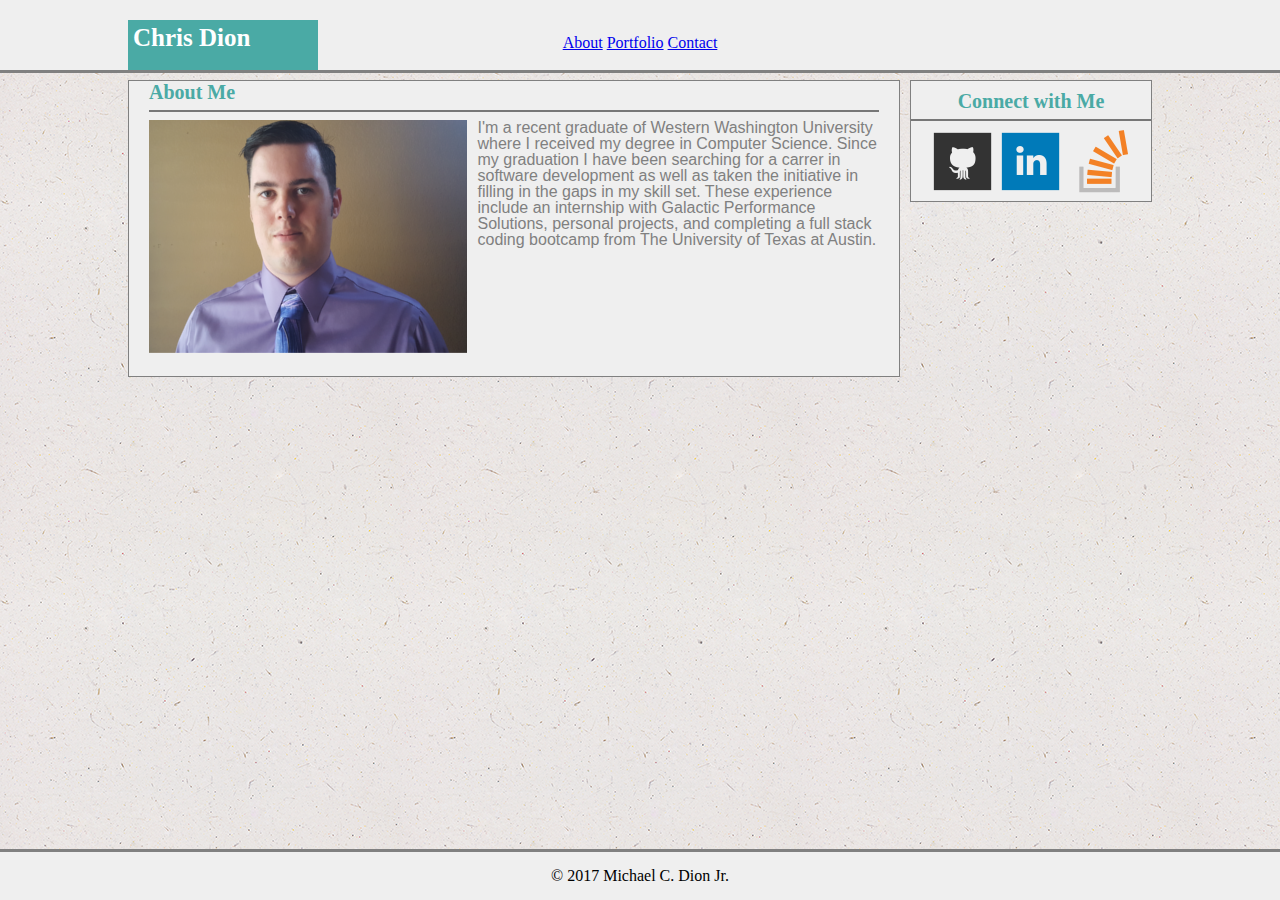
<file: index.html>
<!DOCTYPE html>
<html lang="en-us">
<head>
	<meta charset="UTF-8">
	<title>Michael C. Dion Jr.</title>
	<link rel="stylesheet" type="text/css" href="css/reset.css">
	<link rel="stylesheet" type="text/css" href="css/style.css">

</head>

<body>
	<header id="main_links">
			<a href="index.html">About</a>
			<a href="portfolio.html">Portfolio</a>
			<a href="contact.html">Contact</a>
	</header>
	
	<div id="wrapper">
		<h1 id="name_box">Chris Dion</h1>

				<!--insert selfie-->
		<section id="bio">
			<h2>About Me</h2><hr>
			<div class="clearfix">
				<section id="image">
					<img src="images/portrait.png">
				</section>

				<section id="paragraph">
					<p>I'm a recent graduate of Western Washington University where I received my degree in Computer Science. Since my graduation I have been searching for a carrer in software development as well as taken the initiative in filling in the gaps in my skill set. These experience include an internship with Galactic Performance Solutions, personal projects, and completing a full stack coding bootcamp from The University of Texas at Austin.</p>
				</section>
			</div>

		</section>

		<aside id="connect">
			<!--create a connect with me section-->
			<h4>Connect with Me</h4><hr>
				
			<a href="#"><img src="images/git_logo.png" width="64" height="64" title="github" alt="Github Logo"></a>

			<a href="#"><img src="images/linkedin_logo.png" width="64" height="64" title="linkedin" alt="Linkedin Logo"></a>

			<a href="#"><img src="images/stack_logo.png" width="64" height="64" title="stack_overflow" alt="Stack Overflow Logo"></a>
		</aside>
	</div>

	<footer>&copy; 2017 Michael C. Dion Jr.</footer> 
</body>
</html>
</file>
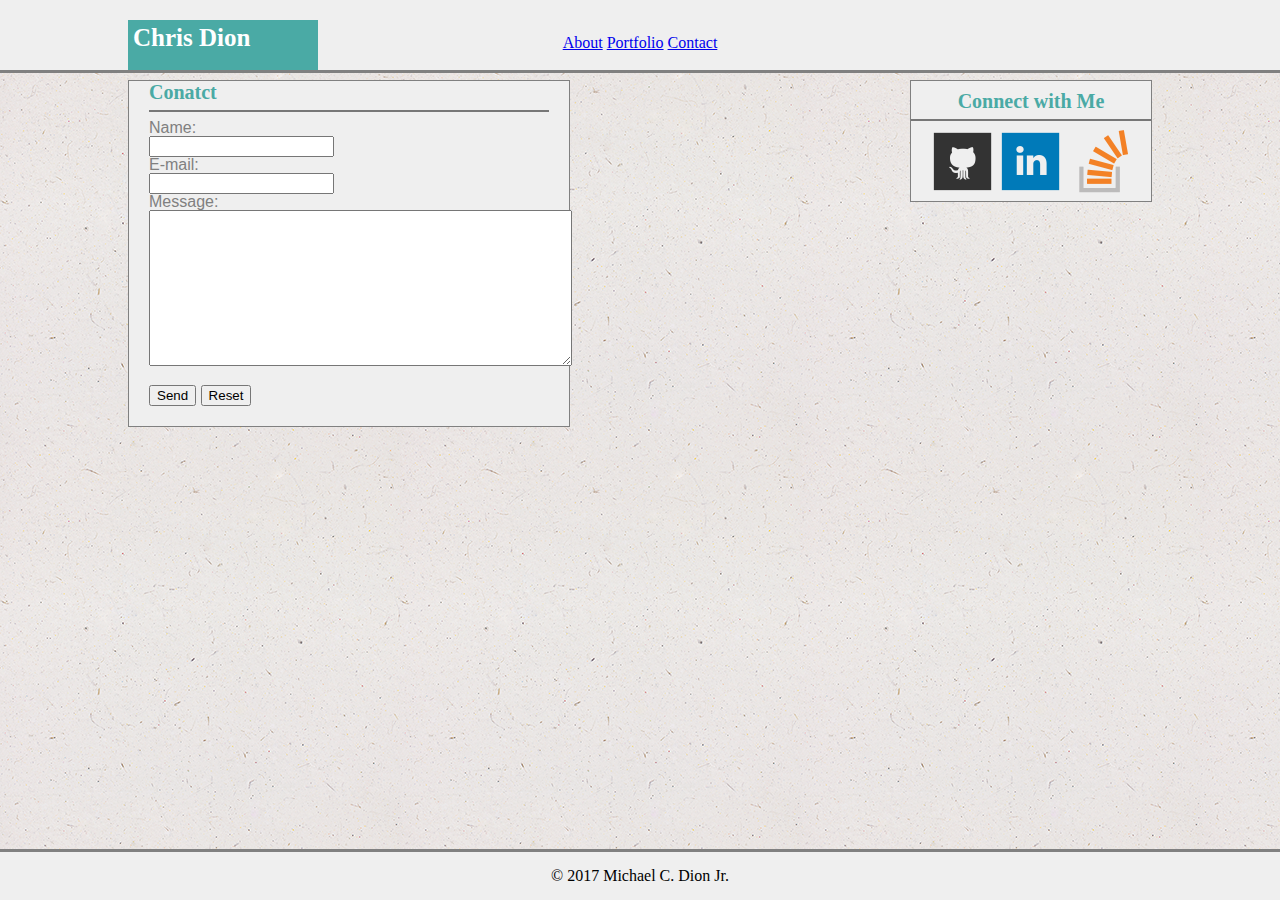
<file: contact.html>
<!DOCTYPE html>
<html lang="en-us">
<head>
	<meta charset="UTF-8">
	<title>Michael C. Dion Jr.</title>
	<link rel="stylesheet" type="text/css" href="css/reset.css">
	<link rel="stylesheet" type="text/css" href="css/style.css">

</head>

<body>
	<nav id="main_links">
		<a href="index.html">About</a>
		<a href="portfolio.html">Portfolio</a>
		<a href="contact.html">Contact</a>
	</nav>
	
	<div id="wrapper">
		<h1 id="name_box">Chris Dion</h1>

				<!--insert selfie-->
		<section id="contact">
			<h2>Conatct</h2><hr>
			<form id="email_form" action="mailto:michael.c.dion@gmail.com" method="post" enctype="text/plain">
				Name:<br>
				<input type="text" name="name"><br>

				E-mail:<br>
				<input type="text" name="mail"><br>

				Message:<br>
				<textarea form="id_form" rows="10" cols="50" name="Message"></textarea><br><br>
				<input type="submit" value="Send">
				<input type="reset" value="Reset">

			</form>

			<!--insert email system. worry about the looks not the functions-->
		</section>

	
		<aside id="connect">
			<!--create a connect with me section-->
			<h4>Connect with Me</h4><hr>
				
			<a href="#"><img src="images/git_logo.png" width="64" height="64" title="github" alt="Github Logo"></a>

			<a href="#"><img src="images/linkedin_logo.png" width="64" height="64" title="linkedin" alt="Linkedin Logo"></a>

			<a href="#"><img src="images/stack_logo.png" width="64" height="64" title="stack_overflow" alt="Stack Overflow Logo"></a>
		</aside>
	</div>

	<footer>&copy; 2017 Michael C. Dion Jr.</footer> 
</body>
</html>
</file>
<file: css/style.css>
#wrapper{
	width: 1024px;
	margin: 0 auto;
}

.clearfix:after {
  content: "";
  display: table;
  clear: both;
}

h1{
	z-index: 1;
	position: relative;
	top: 20px;
	background-color: #4aaaa5;
	color: white;
	font-family: 'Georgia', Times, Times New Roman, serif;
	width: 180px;
	height: 40px;
	padding: 5px;
	font-weight: bold;
	font-size: 25px;
}

#main_links{
	background-color: #efefef;
	height: 35px;
	width: 100%;
	padding-top: 35px;
	padding-right: 44px;
	border-bottom: solid gray 3px;
	position: fixed;
	top: 0px;
	text-align: center;
	text-decoration: none;
}

#bio{
	float: left;
	background-color: #efefef;
	color: gray;
	font-family: 'Arial', 'Helvetica Neue', Helvetica, sans-serif;
	width: 730px;
	padding-bottom: 20px;
	padding-top: 1px;
	padding-right: 20px;
	padding-left: 20px;
	margin-top: 30px;
	margin-right: 10px;
	border-top: solid gray 1px;
	border-right: solid gray 1px;
	border-bottom: solid gray 1px;
	border-left: solid gray 1px;
}

#image{
	float: left;
}

#paragraph{
	float: right; 
	width: 55%;
}

h2{
	font-family: 'Georgia', Times, Times New Roman, serif;
	text-align: left;
	color: #4aaaa5;
	font-weight: bold;
	font-size: 20px;
}

h4 {
	font-family: 'Georgia', Times, Times New Roman, serif;
	color: #4aaaa5;
	font-weight: bold;
	font-size: 20px;
}

body {
	width: 100%;
	background-image: url("../images/natural.png");
	background-repeat: repeat;
}

hr{
    border: none;
    height: 2px;
    /* Set the hr color */
    background-color: #777777; /* Modern Browsers */
}

#portfolio{
	float: left;
	background-color: #efefef;
	color: gray;
	font-family: 'Arial', 'Helvetica Neue', Helvetica, sans-serif;
	width: 400px;
	padding-bottom: 20px;
	padding-top: 1px;
	padding-right: 20px;
	padding-left: 20px;
	margin-top: 30px;
	margin-right: 10px;
	border-top: solid gray 1px;
	border-right: solid gray 1px;
	border-bottom: solid gray 1px;
	border-left: solid gray 1px;
}

#contact{
	float: left;
	background-color: #efefef;
	color: gray;
	font-family: 'Arial', 'Helvetica Neue', Helvetica, sans-serif;
	width: 400px;
	padding-bottom: 20px;
	padding-top: 1px;
	padding-right: 20px;
	padding-left: 20px;
	margin-top: 30px;
	margin-right: 10px;
	border-top: solid gray 1px;
	border-right: solid gray 1px;
	border-bottom: solid gray 1px;
	border-left: solid gray 1px;
}

#connect{
	float: right;
	background-color: #efefef;
	color: #4aaaa5;
	font-family: 'Arial', 'Helvetica Neue', Helvetica, sans-serif;
	width: 240px;
	height: 110px;
	text-align: center;
	margin-top: 30px;
	padding-top: 10px; 
	border-top: solid gray 1px;
	border-right: solid gray 1px;
	border-bottom: solid gray 1px;
	border-left: solid gray 1px;
}

footer {
  position: absolute;
  right: 0;
  bottom: 0;
  left: 0;
  padding: 1rem;
  background-color: #efefef;
  border-top: solid gray 3px;
  text-align: center;
}

#hangman{
	float: left;
	width: 40%;
	padding: 20px;
}

#rpg{
	float: right;
	width: 40%;
	padding: 20px;
}

#trivia{
	float: left;
	width: 40%;
	padding: 20px;
}

#widget{
	float: right;
	width: 40%;
	padding: 20px;
}

#rps{
	float: left;
	width: 40%;
	padding: 20px;
}
</file>
